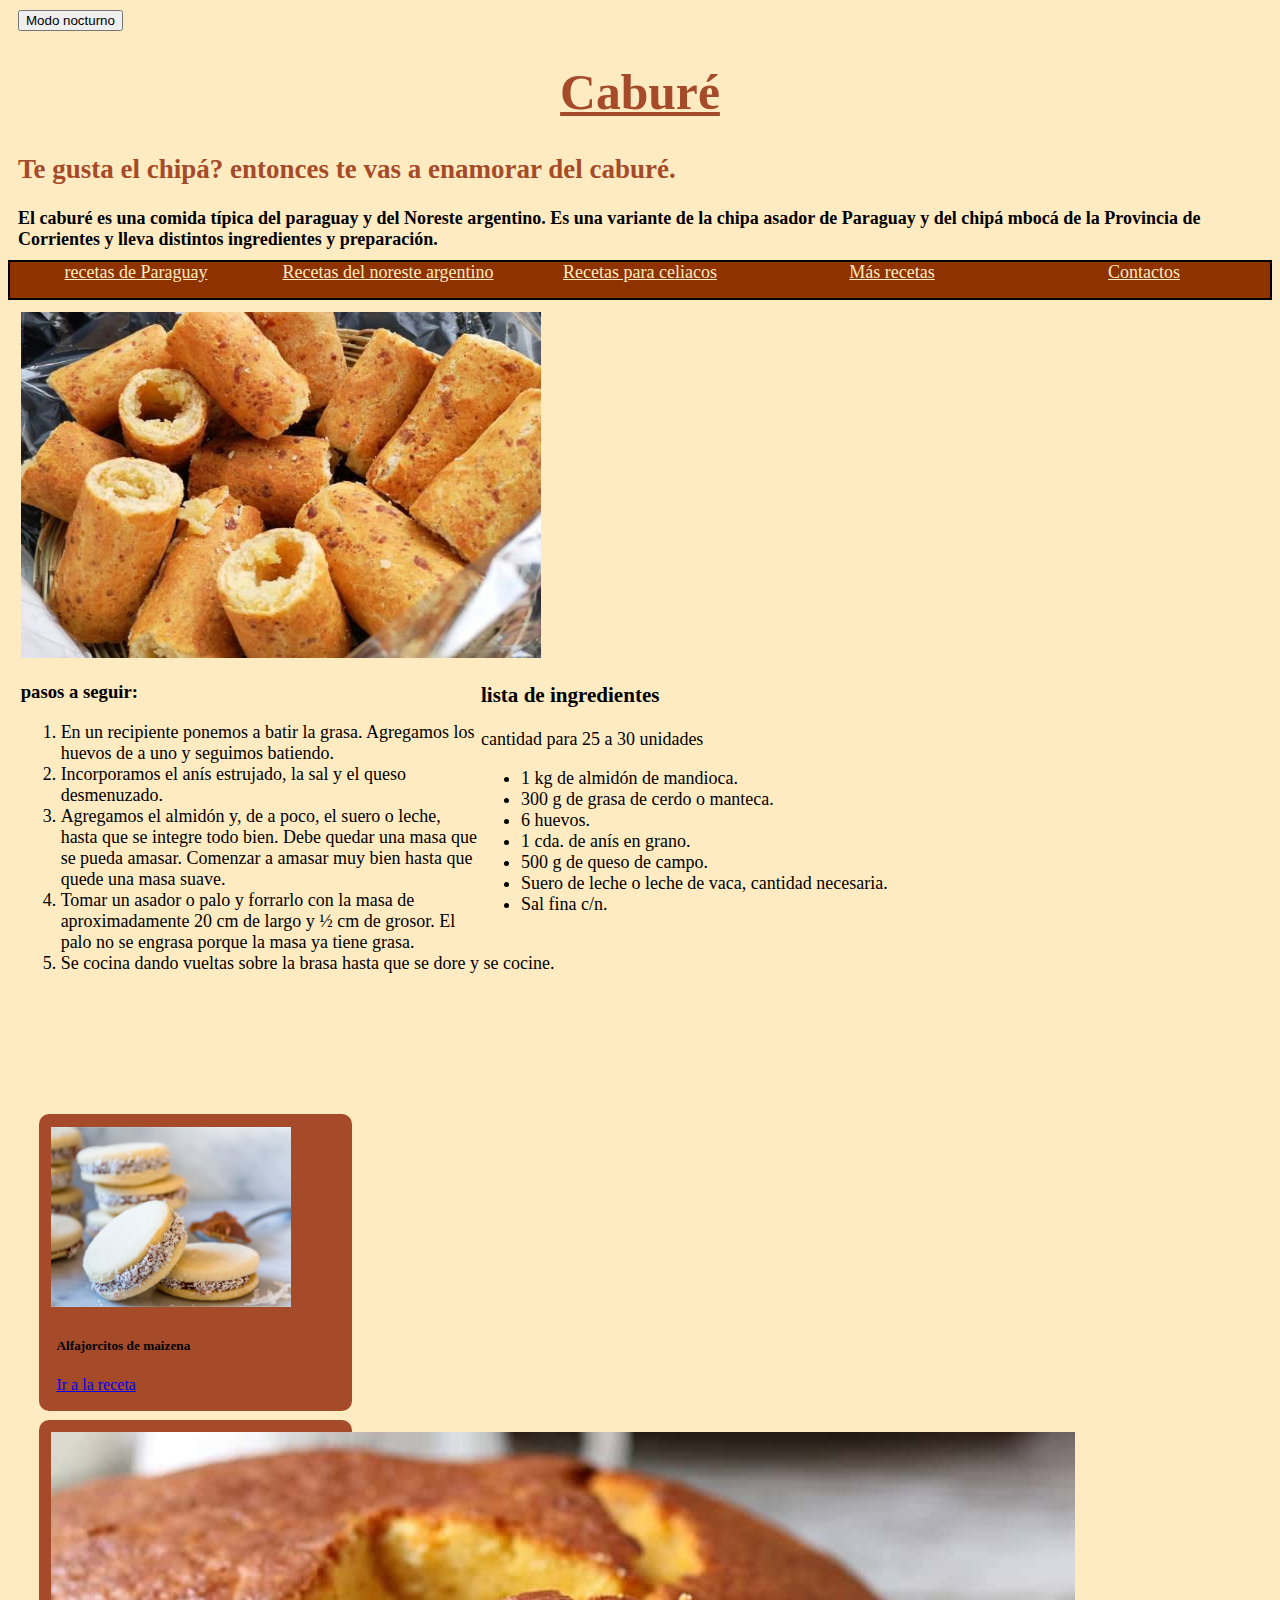
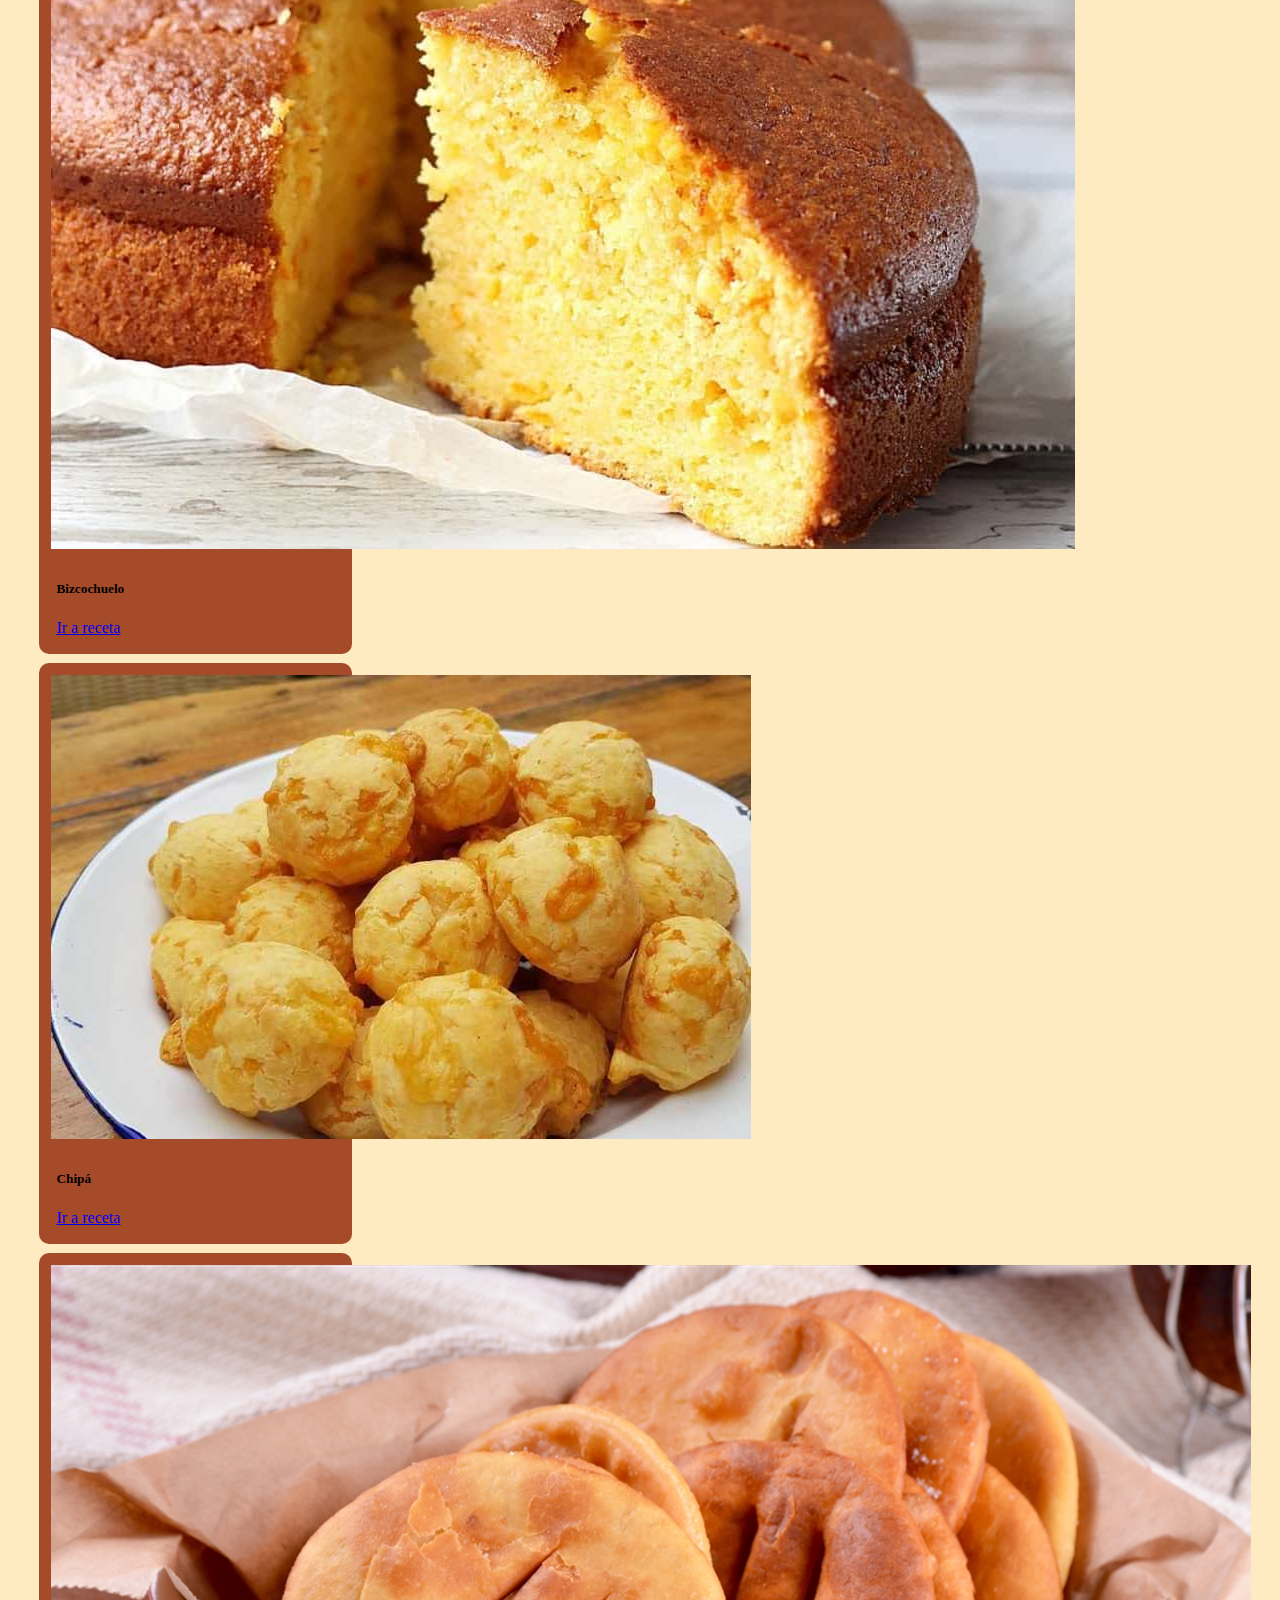
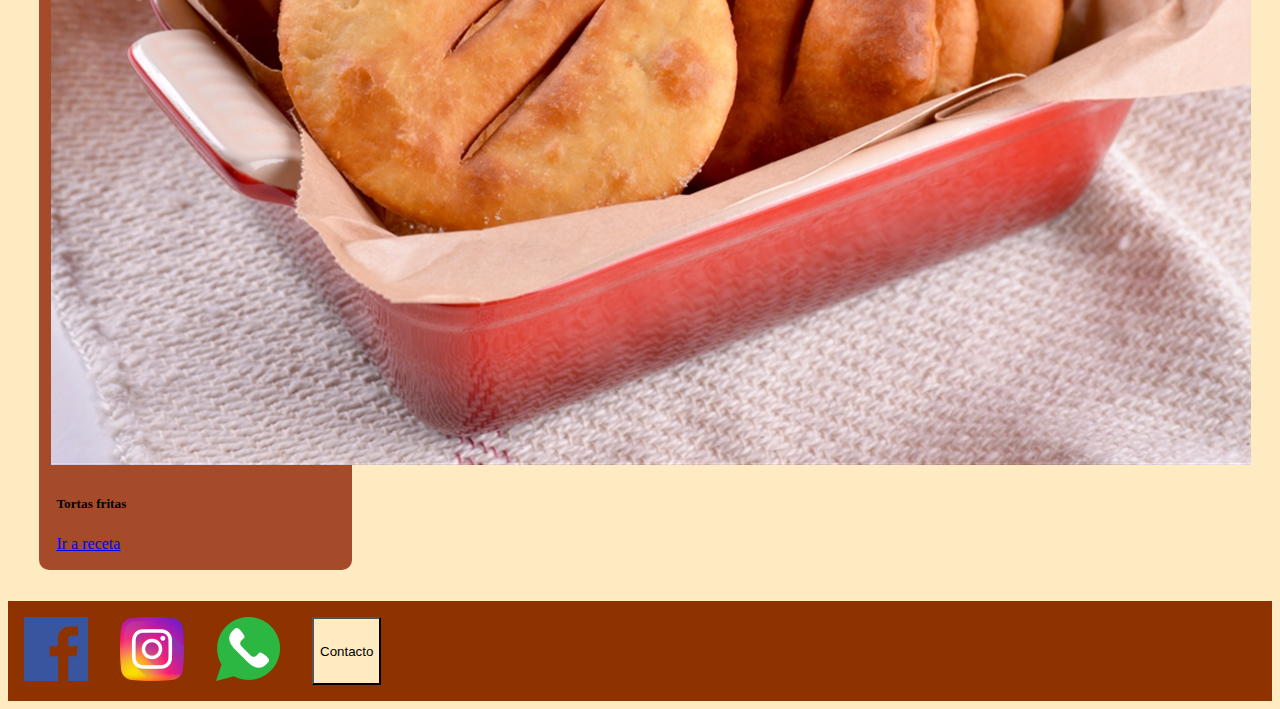
<file: index.html>
<!DOCTYPE html>
<html lang="en">

<head>
    <meta charset="UTF-8">
    <meta http-equiv="X-UA-Compatible" content="IE=edge">
    <meta name="viewport" content="width=device-width, initial-scale=1.0">
    <title>prueba web</title>

    <link href="https://cdn.jsdelivr.net/npm/bootstrap@5.2.0-beta1/dist/css/bootstrap.min.css" rel="stylesheet"
        integrity="sha384-0evHe/X+R7YkIZDRvuzKMRqM+OrBnVFBL6DOitfPri4tjfHxaWutUpFmBp4vmVor" crossorigin="anonymous">
    <link rel="stylesheet" href="./css/estilo.css">
</head>

<body>

    <script>
        alert("advertencia: esta página puede provocarle un fuerte apetito")
    </script>

    <header>
        <button onclick="modooscuro()">Modo nocturno</button>

        <div> <a href="https://www.youtube.com/c/elgourmet" target="_blank"><img src="./imagenes/youtube.png" alt=""
                    class="imgyt"></a></div>
        <div class="titulo">
            <h1>Caburé</h1>
        </div>
        <div class="subtitulo">
            <h2>Te gusta el chipá? entonces te vas a enamorar del caburé.</h2>
        </div>
        <div class="parrafo"><b>El caburé es una comida típica del paraguay y del Noreste argentino. Es una variante
                de la chipa asador de Paraguay y del chipá mbocá de la Provincia de Corrientes y lleva distintos
                ingredientes y preparación.</b></div>
    </header>

    <nav>
        <div><a href="https://www.recetasparaguay.com/" target="_blank" class="nav1">recetas de Paraguay</a></div>
        <div><a href="https://platosargentinos.com/platos-del-noreste/" target="_blank" class="nav2">Recetas del noreste
                argentino</a></div>
        <div><a href="https://www.maizena.com.ar/recetas/recetas-sin-gluten.html" target="_blank" class="nav3">Recetas
                para celiacos</a></div>
        <div><a href="https://www.recetasgratis.net/" target="_blank" class="nav4">Más recetas</a></div>
        <div><a href="./contactos.html" target="_blank" class="nav5">Contactos</a></div>
    </nav>

    <div class="contenedorcontenido">
        <section>
            <div class="imgcabure"><img src="./imagenes/caburé.jpg" alt="imagen de caburé" class="imagencabure">
                <div class="ingredientes">
                    <div>
                        <h3>lista de ingredientes</h3>
                    </div>
                    <div>
                        <p>cantidad para 25 a 30 unidades</p>
                    </div>
                    <div>
                        <ul>
                            <li>1 kg de almidón de mandioca.</li>
                            <li>300 g de grasa de cerdo o manteca.</li>
                            <li>6 huevos.</li>
                            <li>1 cda. de anís en grano.</li>
                            <li>500 g de queso de campo.</li>
                            <li>Suero de leche o leche de vaca, cantidad necesaria.</li>
                            <li>Sal fina c/n.</li>

                        </ul>
                    </div>
                </div>
            </div>


            <div>
                <h3>pasos a seguir:</h3>
            </div>
            <div class="pasos">
                <ol>
                    <li>En un recipiente ponemos a batir la grasa. Agregamos los huevos de a uno y seguimos batiendo.
                    </li>
                    <li>Incorporamos el anís estrujado, la sal y el queso desmenuzado.</li>
                    <li>Agregamos el almidón y, de a poco, el suero o leche, hasta que se integre todo bien. Debe quedar
                        una masa que se pueda amasar. Comenzar a amasar muy bien hasta que quede una masa suave.</li>
                    <li>Tomar un asador o palo y forrarlo con la masa de aproximadamente 20 cm de largo y ½ cm de
                        grosor. El palo no se engrasa porque la masa ya tiene grasa.</li>
                    <li>Se cocina dando vueltas sobre la brasa hasta que se dore y se cocine.</li>
                </ol>
            </div>

        </section>

        <aside>
            <div><iframe
                    src="https://www.google.com/maps/embed?pb=!1m18!1m12!1m3!1d3734686.9005117966!2d-59.825625995100175!3d-23.919558587570183!2m3!1f0!2f0!3f0!3m2!1i1024!2i768!4f13.1!3m3!1m2!1s0x945c083490f13d63%3A0xb3faff611d582ef3!2sParaguay!5e0!3m2!1ses!2sar!4v1650341789591!5m2!1ses!2sar"
                    frameborder="0" class="mapa"></iframe></div>
            <br><br>
            <div><iframe src="https://www.youtube.com/embed/Wv7lH4UDY_I" frameborder="0" class="youtube"></iframe></div>
        </aside>


    </div>

    <div class="container">
        <div class="row">
            <div class="col-sm-12 col-md-6 col-lg-3 cardalfajor" style="width: 18rem;">
                <img src="./imagenes/alfajor.png" class="card-img-top" alt="..." height="180px">
                <div class="card-body">
                    <h5 class="card-title">Alfajorcitos de maizena</h5>
                    <a href="https://www.paulinacocina.net/alfajores-de-maicena-receta-facil-casera-y-deliciosa/20379"
                        target="_blank" class="btn btn-light">Ir a la receta</a>
                </div>
            </div>
            <div class=" col-sm-12 col-md-6 col-lg-3 cardbizcochuelo" style="width: 18rem;">
                <img src="./imagenes/bizcochuelo.jpg" class="card-img-top" alt="...">
                <div class="card-body">
                    <h5 class="card-title">Bizcochuelo</h5>
                    <a href="https://www.paulinacocina.net/bizcochuelo-casero/13821" target="_blank"
                        class="btn btn-light">Ir a receta</a>
                </div>
            </div>
            <div class="col-sm-12 col-md-6 col-lg-3 cardchipa" style="width: 18rem;">
                <img src="./imagenes/chipa.jpg" class="card-img-top" alt="...">
                <div class="card-body">
                    <h5 class="card-title">Chipá</h5>
                    <a href="https://www.cronista.com/clase/gourmet/Receta-chipa-casero-como-hacer-chipa-facil-en-casa-para-el-mate-20200420-0004.html"
                        target="_blank" class="btn btn-light">Ir a receta</a>
                </div>
            </div>
            <div class="col-sm-12 col-md-6 col-lg-3 cardtortafrita" style="width: 18rem;">
                <img src="./imagenes/tortafritas.jfif" class="card-img-top" alt="...">
                <div class="card-body">
                    <h5 class="card-title">Tortas fritas</h5>
                    <a href="https://www.lanacion.com.ar/recetas/dulces/tortas-fritas-criollas-nid07042014/"
                        target="_blank" class="btn btn-light">Ir a receta</a>
                </div>
            </div>

        </div>
    </div>

    <footer class="footer">
        <div><a href="https://es-la.facebook.com/querecetascom/" target="_blank"><img src="./imagenes/facebook.png"
                    alt="icono facebook" class="imgfb"></a></div>
        <div><a href="https://www.instagram.com/cocinarencasa/?hl=es" target="_blank"><img
                    src="./imagenes/instagram.png" alt="icono instagram" class="imgig"></a></div>
        <div><a href="https://wa.me/542241574044" target="_blank"><img src="./imagenes/whatsapp.png"
                    alt="icono whatsapp" class="imgwpp"></a></div>

        <div class="botoncontacto">
            <button onclick="datos()" style="background-color:#FFEBC1">Contacto</button>
        </div>

    </footer>



    <script src="https://cdn.jsdelivr.net/npm/bootstrap@5.2.0-beta1/dist/js/bootstrap.bundle.min.js"
        integrity="sha384-pprn3073KE6tl6bjs2QrFaJGz5/SUsLqktiwsUTF55Jfv3qYSDhgCecCxMW52nD2"
        crossorigin="anonymous"></script>
    <script src="./javascript/javascript.js"></script>
</body>

</html>
</file>
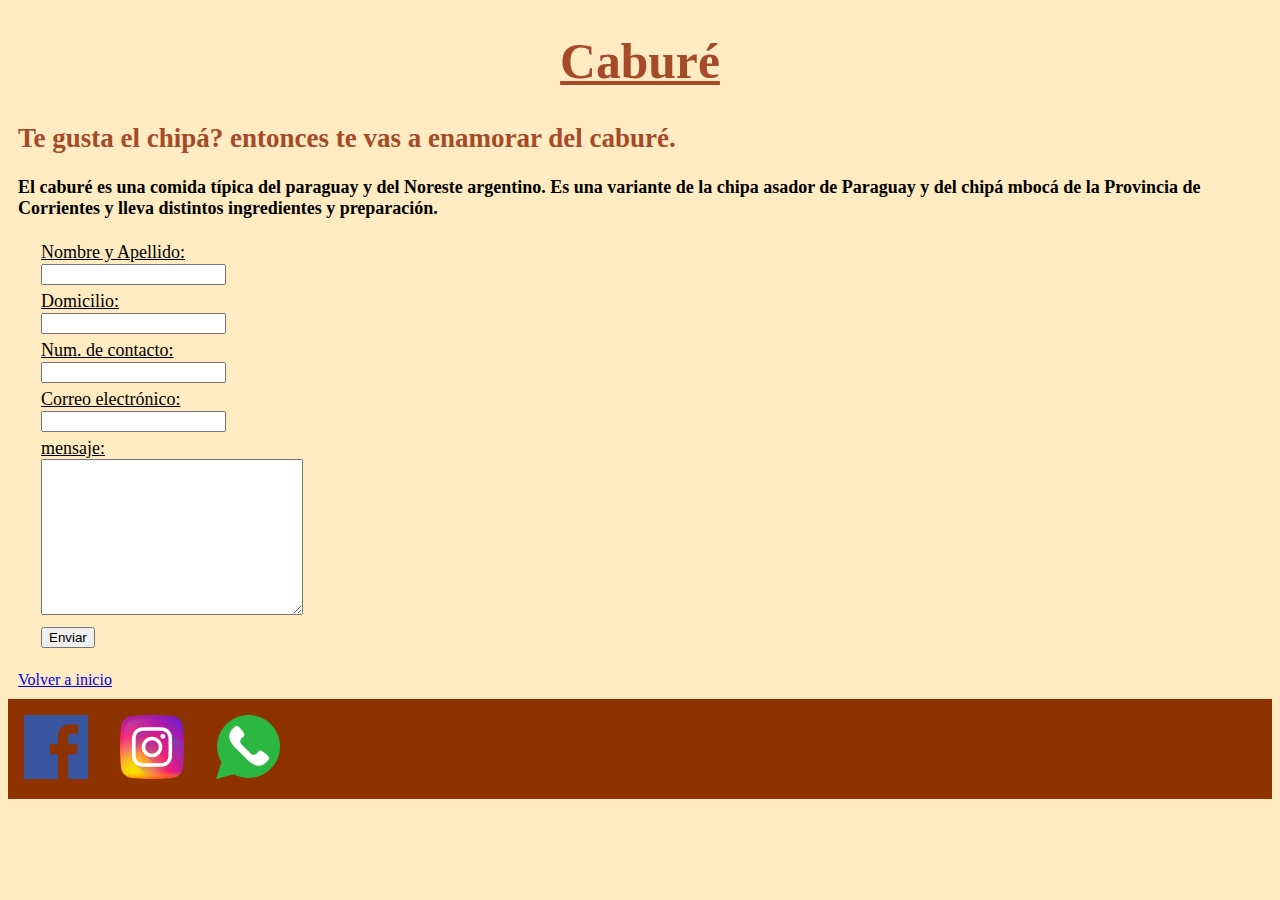
<file: contactos.html>
<!DOCTYPE html>
<html lang="en">

<head>
    <meta charset="UTF-8">
    <meta http-equiv="X-UA-Compatible" content="IE=edge">
    <meta name="viewport" content="width=device-width, initial-scale=1.0">
    <title>contactos</title>
    <link rel="stylesheet" href="./css/estilo.css">
</head>

<body>
    <header>
        <div class="titulo">
            <h1>Caburé</h1>
        </div>
        <div class="subtitulo">
            <h2>Te gusta el chipá? entonces te vas a enamorar del caburé.</h2>
        </div>
        <div class="parrafo"><b>El caburé es una comida típica del paraguay y del Noreste argentino. Es una variante
                de la chipa asador de Paraguay y del chipá mbocá de la Provincia de Corrientes y lleva distintos
                ingredientes y preparación.</b></div>

        <form action="" class="formulario">
            <div><label for="nombre">Nombre y Apellido: <br></label>
                <input type="text" name="nombre" value="">
            </div>

            <div><label for="Domicilio">Domicilio: <br></label>
                <input type="text" name="Domicilio" value="">
            </div>

            <div><label for="contacto">Num. de contacto: <br></label>
                <input type="text" name="Num. contacto" value="">
            </div>

            <div><label for="mail">Correo electrónico: <br></label>
                <input type="text" name="mail" value="">
            </div>

            <div><label for="mensaje">mensaje: <br></label>
                <textarea name="mensaje" id="" cols="30" rows="10"></textarea>
            </div>

            <div><input type="submit" value="Enviar" class="boton"></div>

        </form>

    <a href="./index.html" class="enlaceinicio">Volver a inicio</a>

    </header>

    <footer class="footer">
        <div><a href="https://es-la.facebook.com/querecetascom/" target="_blank"><img src="./imagenes/facebook.png"
                    alt="icono facebook" class="imgfb"></a></div>
        <div><a href="https://www.instagram.com/cocinarencasa/?hl=es" target="_blank"><img
                    src="./imagenes/instagram.png" alt="icono instagram" class="imgig"></a></div>
        <div><a href="https://wa.me/542241574044" target="_blank"><img src="./imagenes/whatsapp.png"
                    alt="icono whatsapp" class="imgwpp"></a></div>

    </footer>

</body>

</html>
</file>
<file: css/estilo.css>
body{background-color: #FFEBC1;}
.imgyt{width: 10vw; position: fixed; left: 89%;}
header{margin: 10px; padding:auto;} 
h1{text-align: center; color: #A64B2A; text-decoration: underline;font-size: 3.1rem;}
h2{color: #A64B2A;}
header div{font-size: large;}

nav{border: 2px solid black; display: flex; justify-content: space-around; background-color: #8E3200; height: 4vh; font-size: large; overflow:auto;}
nav div{ width: 20%; height: 4vh; text-align: center;display: flex; justify-content: space-around; }
nav div:hover{background-color: black;}
.nav1{color: #FFEBC1}
.nav2{color: #FFEBC1}
.nav3{color: #FFEBC1}
.nav4{color: #FFEBC1}
.nav5{color: #FFEBC1}

.contenedorcontenido{display: flex; flex-wrap: wrap; justify-content: space-between; padding: 1%;}

section{width: 70%;}
.imagencabure{width: 60%;}
.ingredientes{float: right; font-size: large;}
.pasos{font-size: large;}

aside{padding: 5px; width:27%;}
.mapa{width: 90%; height: 22rem;transition: 0.5s; object-fit: cover;}
.mapa:hover{transform: scale(1.2);}
.youtube{width: 90%; height: 22rem;transition: 0.5s; object-fit: cover;}
.youtube:hover{transform: scale(1.2);}

.container div{margin: 0.75%; padding: 1%;}
.cardalfajor{background-color: #A64B2A; border-radius: 10px;}
.cardbizcochuelo{background-color: #A64B2A; border-radius: 10px;}
.cardchipa{background-color: #A64B2A; border-radius: 10px;}
.cardtortafrita{background-color: #A64B2A; border-radius: 10px;}

footer{background-color: #8E3200; display:flex; width: 998w;}
footer div{padding: 1rem; display: flex;}
.imgfb{width: 4rem; height: 4rem;}
.imgfb:hover{transform: scale(1.15);}
.imgig{width: 4rem; height: 4rem;}
.imgig:hover{transform: scale(1.15);}
.imgwpp{width: 4rem; height: 4rem;}
.imgwpp:hover{transform: scale(1.15);}
.botoncontacto{width: 100px;}
.botoncontacto:hover{transform: scale(1.15);}


.formulario{display: block; margin: 20px; text-decoration: underline;flex-wrap: wrap;}
.formulario div{padding: 0.25%;}
.boton:hover{background-color:#8E3200; color: black;}
.enlaceinicio:hover{font-size: large;}

@media (max-width: 991px) {
    body {background-color: burlywood;}
}

@media (min-width:768px){
    .imgyt{display: none;}
}

@media (max-width:576px){
    .titulo,.subt {color: white;}
}

@media (max-width:404px){
    .imgfb{width: 3.5rem;}
    .imgig{width: 3.5rem;}
    .imgwpp{width: 3.5rem;}
}
</file>
